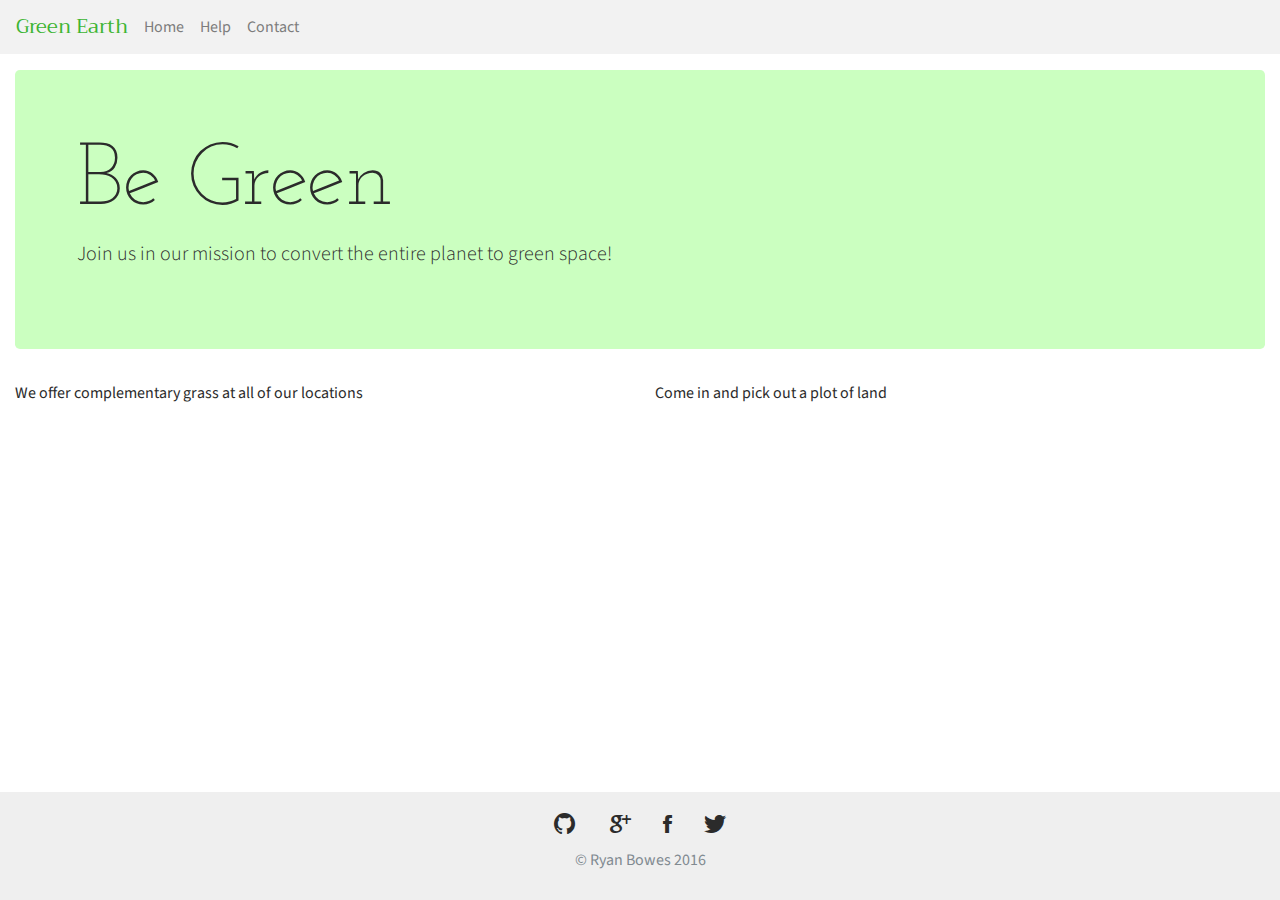
<file: index.html>
<!DOCTYPE html>
<html lang="en">

<head>
    <meta charset="utf-8">
    <meta name="viewport" content="width=device-width, initial-scale=1">
    <meta http-equiv="x-ua-compatible" content="ie=edge">
    <title>Home</title>
    <link href="https://fonts.googleapis.com/css?family=Josefin+Slab|Source+Sans+Pro|Trirong" rel="stylesheet">
    <link rel="stylesheet" href="assets/css/main.css"> </head>

<body>
    <nav class="navbar navbar-inline">
        <button class="navbar-toggler hidden-sm-up pull-right" type="button" data-toggle="collapse" data-target="#navbarResponsive" aria-controls="navbarResponsive" aria-expanded="false" aria-label="Toggle navigation"></button>
        <div class="collapse navbar-toggleable-xs" id="navbarResponsive"> <a class="navbar-brand brand" href="index.html">Green Earth</a>
            <ul class="nav navbar-nav">
                <li class="nav-item active"> <a class="nav-link" href="index.html">Home<span class="sr-only">(current)</span></a> </li>
                <li class="nav-item"> <a class="nav-link" href="todo.html">Help</a> </li>
                <li class="nav-item"> <a class="nav-link" href="contact.html">Contact</a> </li>
            </ul>
        </div>
    </nav>
    <header>
        <div class="col-sm-12 col-md-12 col-lg-12">
            <div class="jumbotron">
                <div class="container">
                    <h1 class="display-3">Be Green</h1>
                    <p class="lead">Join us in our mission to convert the entire planet to green space!</p>
                </div>
            </div>
        </div>
    </header>
    <div class="col-sm-12 col-md-6 col-lg-6">
        <p>We offer complementary grass at all of our locations</p>
    </div>
    <div class="col-sm-12 col-md-6 col-lg-6">
        <p>Come in and pick out a plot of land</p>
    </div>
    <footer class="footer"><i class="github"></i> <i class="g-plus"></i><i class="facebook"></i><i class="twitter"></i>
        <p class="text-muted"> &copy; Ryan Bowes 2016</p>
    </footer>
    <script src="assets/js/tether.min.js"></script>
    <script src="assets/js/jquery.min.js">
    </script>
    <script src="assets/js/bootstrap.min.js"></script>
</body>

</html>
</file>
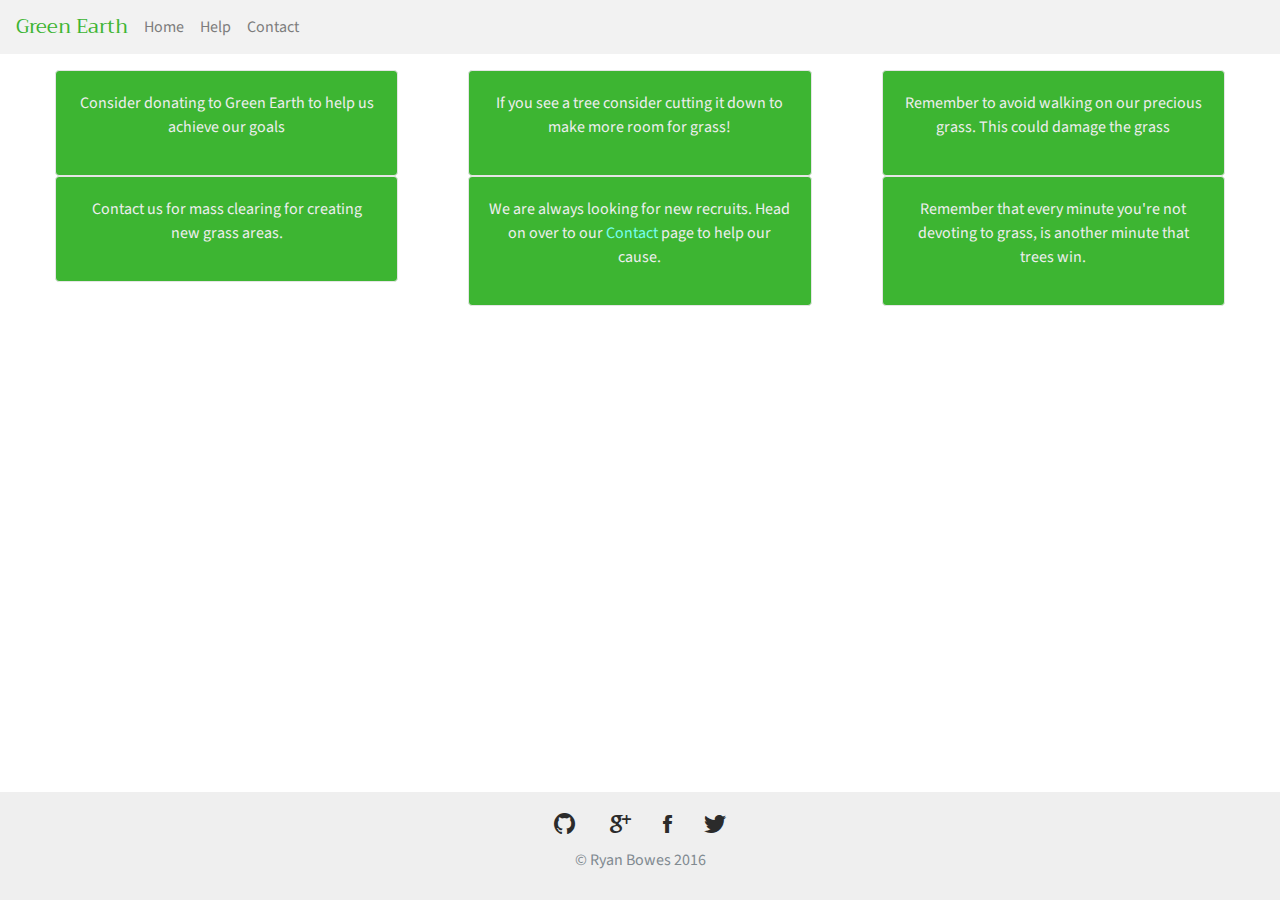
<file: todo.html>
<!DOCTYPE html>
<html lang="en">

<head>
    <meta charset="utf-8">
    <meta name="viewport" content="width=device-width, initial-scale=1">
    <meta http-equiv="x-ua-compatible" content="ie=edge">
    <title>Help</title>
    <link href="https://fonts.googleapis.com/css?family=Josefin+Slab|Source+Sans+Pro|Trirong" rel="stylesheet">
    <link rel="stylesheet" href="assets/css/main.css"> </head>

<body>
    <nav class="navbar navbar-inline">
        <button class="navbar-toggler hidden-sm-up pull-right" type="button" data-toggle="collapse" data-target="#navbarResponsive" aria-controls="navbarResponsive" aria-expanded="false" aria-label="Toggle navigation"></button>
        <div class="collapse navbar-toggleable-xs" id="navbarResponsive"> <a class="navbar-brand brand" href="index.html">Green Earth</a>
            <ul class="nav navbar-nav">
                <li class="nav-item"> <a class="nav-link" href="index.html">Home</a> </li>
                <li class="nav-item active"> <a class="nav-link" href="todo.html">Help<span class="sr-only">(current)</span></a> </li>
                <li class="nav-item"> <a class="nav-link" href="contact.html">Contact</a> </li>
            </ul>
        </div>
    </nav>
    <div class="container-flex card-deck">
        <div class="col-sm-12 col-md-6 col-lg-4">
            <div class="custom_card">
                <div class="card-block">
                    <blockquote class="card-blockquote">
                        <p>Consider donating to Green Earth to help us achieve our goals</p>
                    </blockquote>
                </div>
            </div>
        </div>
        <div class="col-sm-12 col-md-6 col-lg-4">
            <div class="custom_card">
                <div class="card-block">
                    <blockquote class="card-blockquote">
                        <p>If you see a tree consider cutting it down to make more room for grass!</p>
                    </blockquote>
                </div>
            </div>
        </div>
        <div class="col-sm-12 col-md-6 col-lg-4">
            <div class="custom_card">
                <div class="card-block">
                    <blockquote class="card-blockquote">
                        <p>Remember to avoid walking on our precious grass. This could damage the grass</p>
                    </blockquote>
                </div>
            </div>
        </div>
        <div class="col-sm-12 col-md-6 col-lg-4">
            <div class="custom_card">
                <div class="card-block">
                    <blockquote class="card-blockquote">
                        <p>Contact us for mass clearing for creating new grass areas.</p>
                    </blockquote>
                </div>
            </div>
        </div>
        <div class="col-sm-12 col-md-6 col-lg-4">
            <div class="custom_card">
                <div class="card-block">
                    <blockquote class="card-blockquote">
                        <p>We are always looking for new recruits. Head on over to our <a href="contact.html">Contact</a> page to help our cause.</p>
                    </blockquote>
                </div>
            </div>
        </div>
        <div class="col-sm-12 col-md-6 col-lg-4">
            <div class="custom_card">
                <div class="card-block">
                    <blockquote class="card-blockquote">
                        <p>Remember that every minute you're not devoting to grass, is another minute that trees win.</p>
                    </blockquote>
                </div>
            </div>
        </div>
    </div>
    <footer class="footer"> <i class="github"></i> <i class="g-plus"></i><i class="facebook"></i><i class="twitter"></i>
        <p class="text-muted"> &copy; Ryan Bowes 2016</p>
    </footer>
    <script src="assets/js/tether.min.js"></script>
    <script src="assets/js/jquery.min.js">
    </script>
    <script src="assets/js/bootstrap.min.js"></script>
</body>

</html>
</file>
